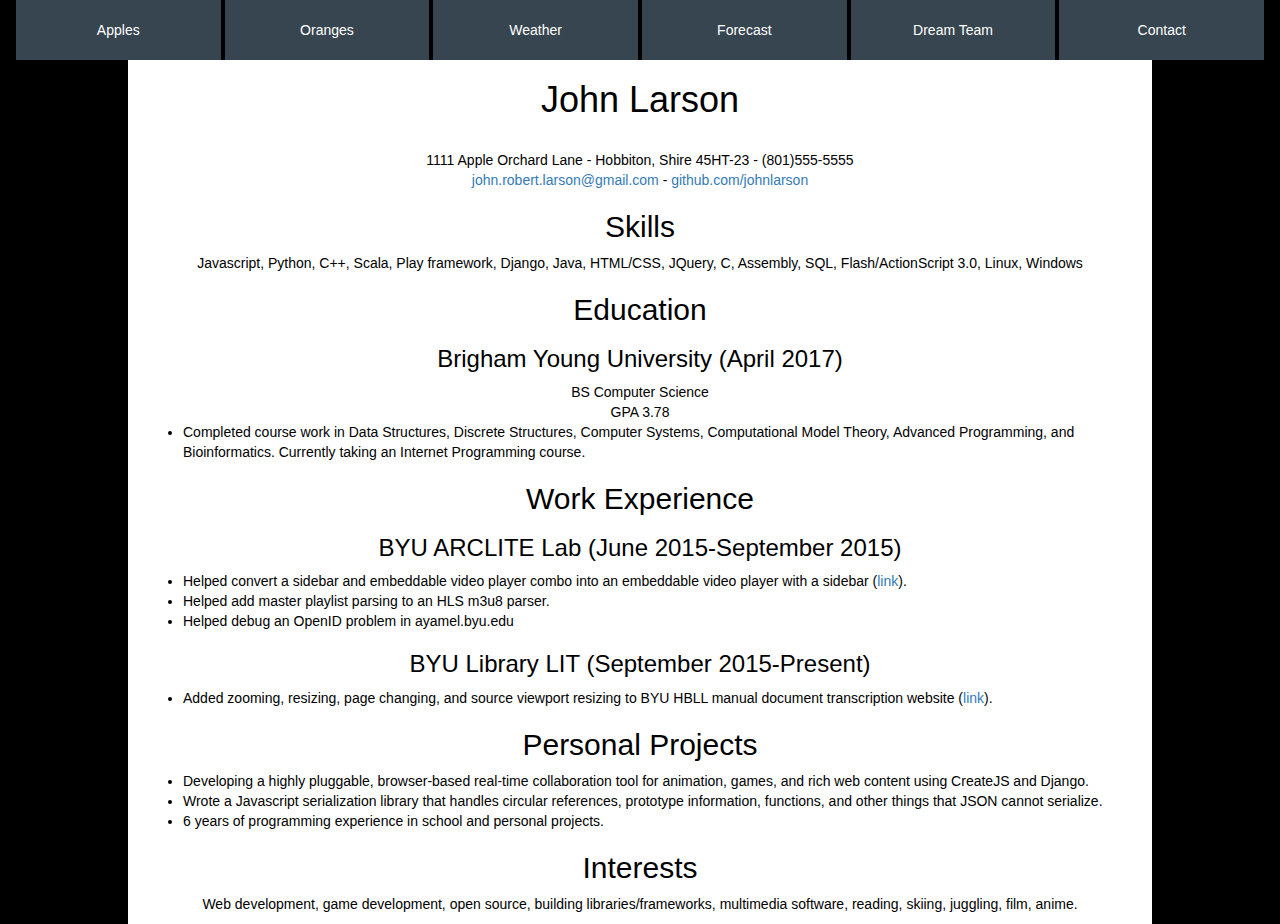
<file: index.html>
<!DOCTYPE html>

<html>
	<head>
		<title>John Larson</title>
		<meta charset='UTF-8'>
		<link rel='stylesheet' href='bootstrap-3.3.6-dist/css/bootstrap.min.css'>
		<link rel='stylesheet' href='bootstrap-3.3.6-dist/css/bootstrap-theme.min.css'>
		<link rel='stylesheet' href='styles.css'>
	</head>
	<body>
	<div class='background'>
		<div id='links'>
			<div id='link1' class='top-link'>
				<a href='l1.html'>Apples</a>
			</div>
			<div id='link2' class='top-link'>
				<a href='l2.html'>Oranges</a>
			</div>
			<div id='today' class='top-link'>
				<a href='weather.html'>Weather</a>
			</div>
			<div id='forecast' class='top-link'>
				<a href='forecast.html'>Forecast</a>
			</div>
			<div id='dream-team' class='top-link'>
				<a href='dreamteam.html'>Dream Team</a>
			</div>
			<div id='contact' class='top-link'>
				<a href='contact.html'>Contact</a>
			</div>
		</div>
		<div id='resume' class='container white'>
			<h1>John Larson</h1>
			<br>
			1111 Apple Orchard Lane - Hobbiton, Shire 45HT-23 - (801)555-5555
			<br>
			<a href='mailto:john.robert.larson@gmail.com'>john.robert.larson@gmail.com</a> - <a href='https://github.com/johnlarson'>github.com/johnlarson</a>
			<h2>Skills</h2>
			<p>
				Javascript, Python, C++, Scala, Play framework, Django, Java, HTML/CSS, JQuery, C, Assembly, SQL, Flash/ActionScript 3.0, Linux, Windows
			</p>
			<h2>Education</h2>
			<h3>Brigham Young University (April 2017)</h3>
			BS Computer Science
			<br>
			GPA 3.78
			<br>
			<ul>
				<li>
					Completed course work in Data Structures, Discrete Structures, Computer Systems, Computational Model Theory, Advanced Programming, and Bioinformatics. Currently taking an Internet Programming course.
				</li>
			</ul>
			<h2>Work Experience</h2>
			<h3>BYU ARCLITE Lab (June 2015-September 2015)</h3>
			<ul>
				<li>
					Helped convert a sidebar and embeddable video player combo into an embeddable video player with a sidebar (<a href='https://ayamel.byu.edu/content/2381'>link</a>).
				</li>
				<li>
					Helped add master playlist parsing to an HLS m3u8 parser.
				</li>
				<li>
					Helped debug an OpenID problem in ayamel.byu.edu
				</li>
			</ul>
			<h3>BYU Library LIT (September 2015-Present)</h3>
			<ul>
				<li>
					Added zooming, resizing, page changing, and source viewport resizing to BYU HBLL manual document transcription website (<a href='https://transcribe.lib.byu.edu'>link</a>).
				</li>
			</ul>
			<h2>Personal Projects</h2>
			<ul>
				<li>
					Developing a highly pluggable, browser-based real-time collaboration tool for animation, games, and rich web content using CreateJS and Django.

				</li>
				<li>
					Wrote a Javascript serialization library that handles circular references, prototype information, functions, and other things that JSON cannot serialize.
				</li>
				<li>
					6 years of programming experience in school and personal projects.
				</li>
			</ul>
			<h2>Interests</h2>
			<p>
				Web development, game development, open source, building libraries/frameworks, multimedia software, reading, skiing, juggling, film, anime.
			</p>
		</div>
		</div>
	</body>
</html>
</file>
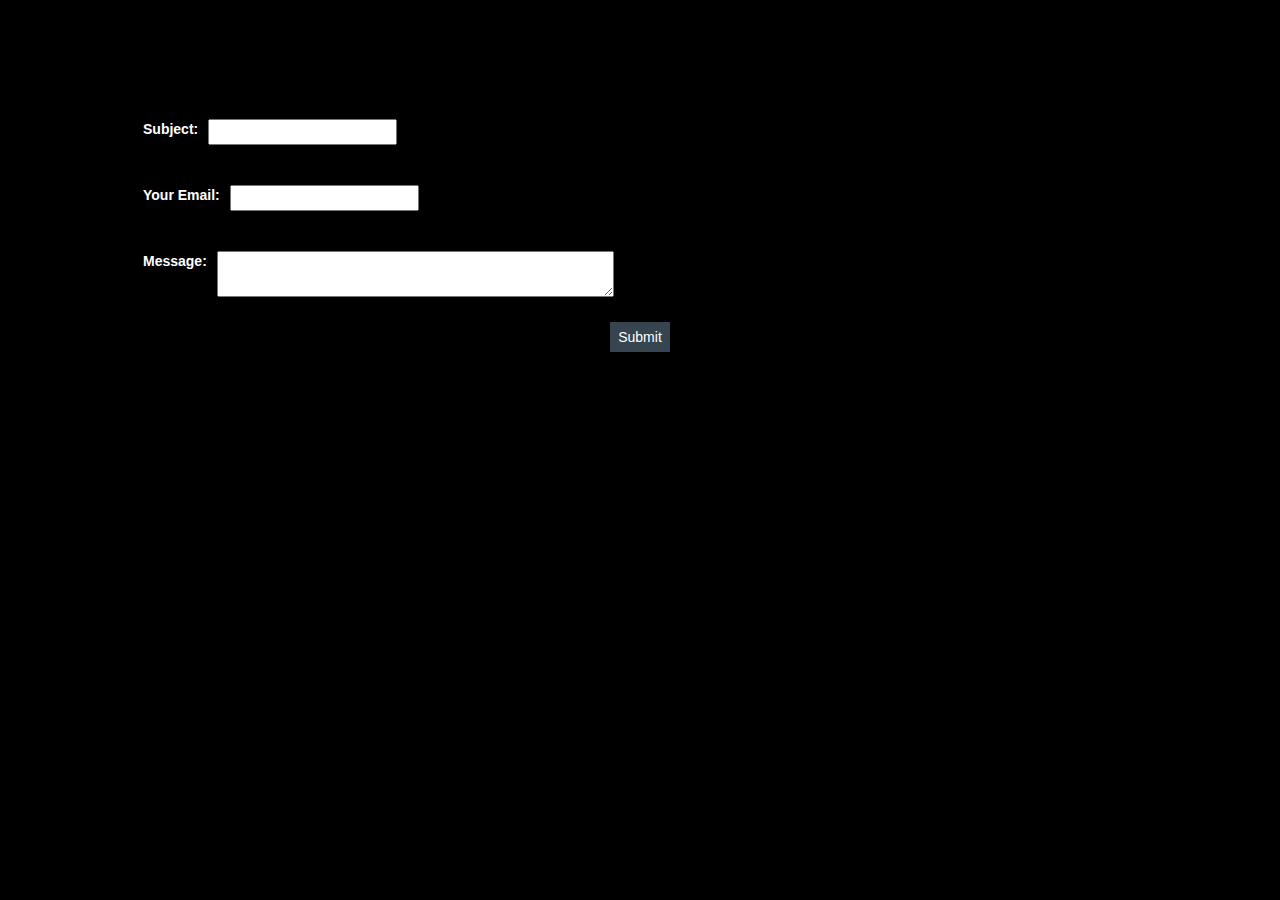
<file: contact.html>
<!DOCTYPE html>

<html>
	<head>
		<title>Contact</title>
		<meta charset='UTF-8'>
		<link rel='stylesheet' href='bootstrap-3.3.6-dist/css/bootstrap.min.css'>
		<link rel='stylesheet' href='bootstrap-3.3.6-dist/css/bootstrap-theme.min.css'>
		<link rel='stylesheet' href='styles.css'>
	</head>
	<body>
		<div id='contact-back' class='background'>
			<div class='container'>
				<form id='contact'>
					<div class='inputs'>
						<div class='input-pair'>
							<label>Subject: </label><input type='text' name='subject' class='input-field'>
						</div>
						<div class='input-pair'>
							<label>Your Email: </label><input type='text' name='email' class='input-field'>
						</div>
						<div class='input-pair'>
							<label>Message: </label><textarea name='message' class='input-field'></textarea>
						</div>
					</div>
					<input type='submit' value='Submit'>
				</form>
			</div>
		</div>
	</body>
</html>
</file>
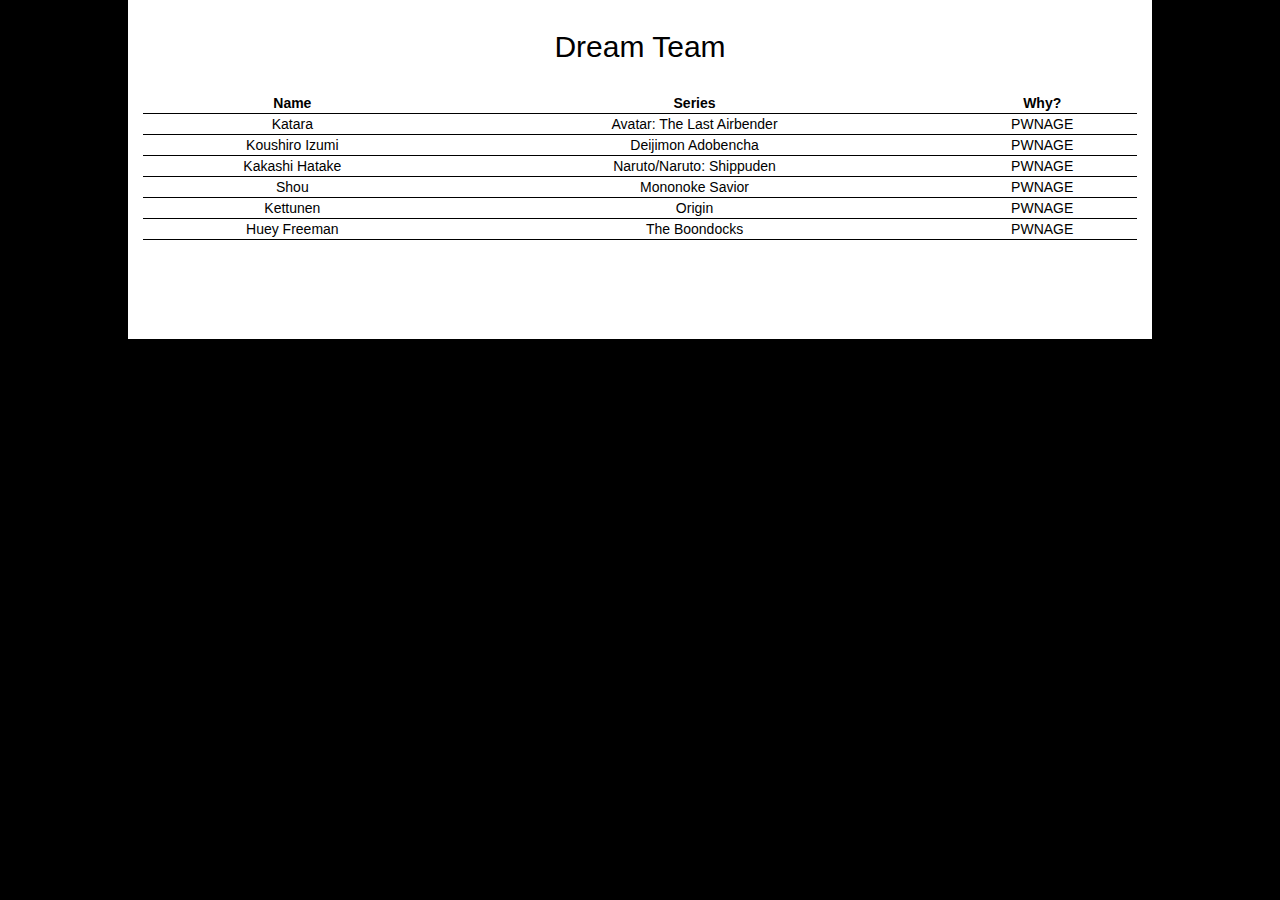
<file: dreamteam.html>
<!DOCTYPE html>

<html>
	<head>
		<title>Dream Team</title>
		<meta charset='UTF-8'>
		<link rel='stylesheet' href='bootstrap-3.3.6-dist/css/bootstrap.min.css'>
		<link rel='stylesheet' href='bootstrap-3.3.6-dist/css/bootstrap-theme.min.css'>
		<link rel='stylesheet' href='styles.css'>
	</head>
	<body>
		<div id='contact-back' class='background'>
			<div class='container white'>
				<h2 class='dream-team-head'>Dream Team</h2>
				<table>
					<tr>
						<th>Name</th>
						<th>Series</th>
						<th>Why?</th>
					</tr>
					<tr>
						<td>Katara</td>
						<td>Avatar: The Last Airbender</td>
						<td>PWNAGE</td>
					</tr>
					<tr>
						<td>Koushiro Izumi</td>
						<td>Deijimon Adobencha</td>
						<td>PWNAGE</td>
					</tr>
					<tr>
						<td>Kakashi Hatake</td>
						<td>Naruto/Naruto: Shippuden</td>
						<td>PWNAGE</td>
					</tr>
					<tr>
						<td>Shou</td>
						<td>Mononoke Savior</td>
						<td>PWNAGE</td>
					</tr>
					<tr>
						<td>Kettunen</td>
						<td>Origin</td>
						<td>PWNAGE</td>
					</tr>
					<tr>
						<td>Huey Freeman</td>
						<td>The Boondocks</td>
						<td>PWNAGE</td>	
					</tr>
				</table>
			</div>
		</div>
	</body>
</html>
</file>
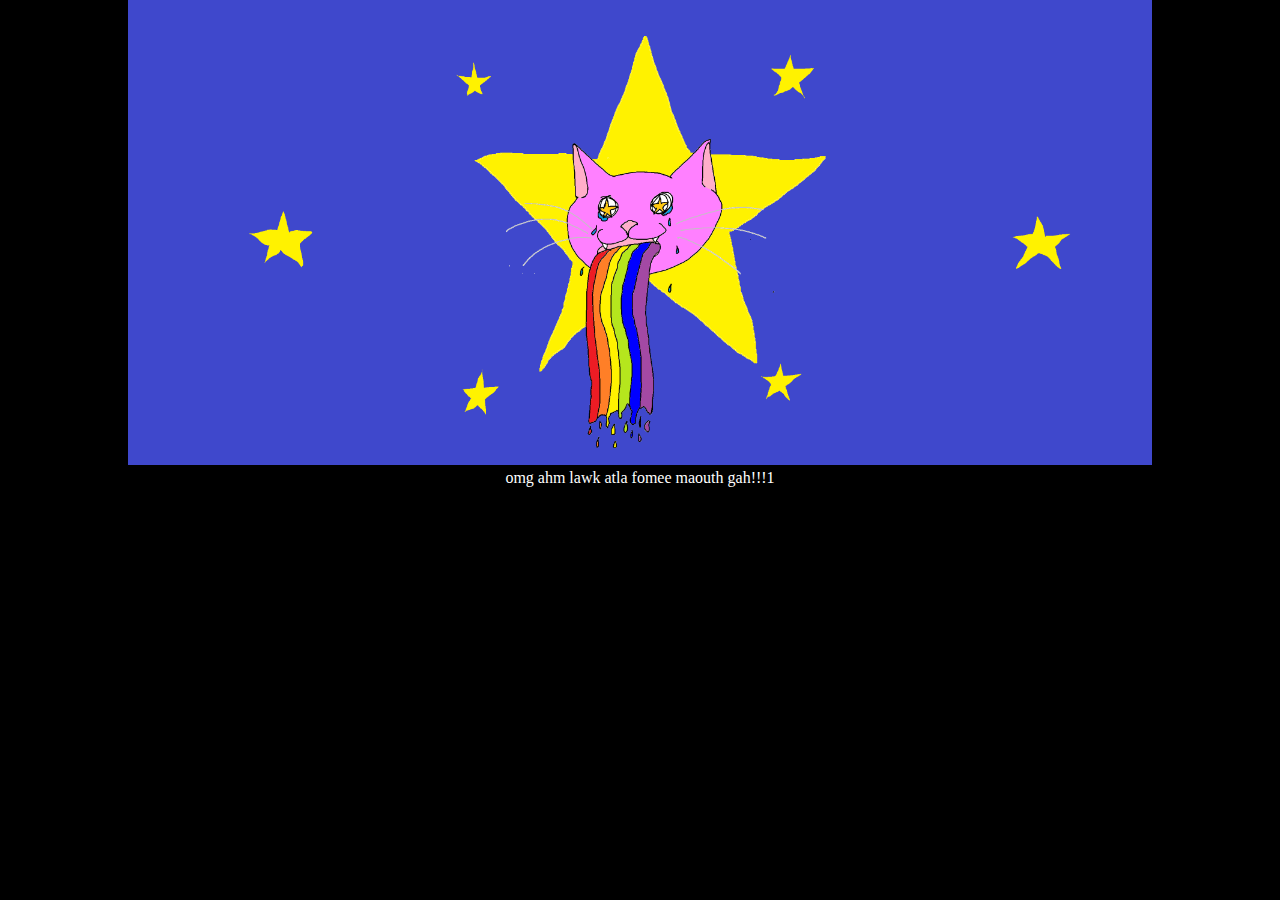
<file: forecast.html>
<!DOCTYPE html>

<html>
	<head>
		<title>Forecast</title>
		<meta charset='UTF-8'>
		<link rel='stylesheet' href='styles.css'>
	</head>
	<body>
		<div id='forecast-back' class='background'>
			<div class=container>
				<img id='pic' src='img/ahmlawkatlafomeemaouthgah!!!1.png' alt='mr. cat is a fan'>
				<div id='caption'>
					omg ahm lawk atla
					fomee maouth gah!!!1
				</div>
			</div>
		</div>
	</body>
</html>
</file>
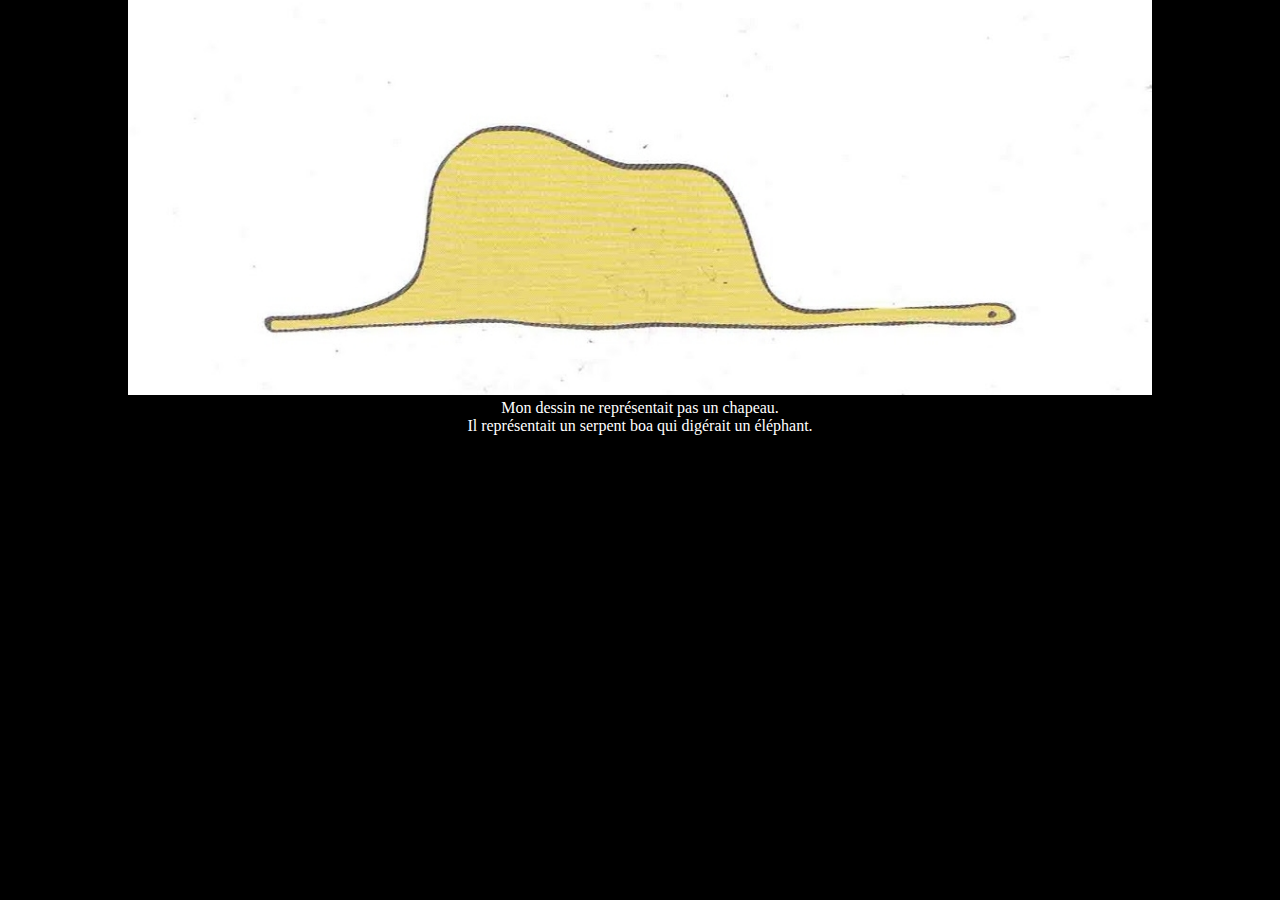
<file: l1.html>
<!DOCTYPE html>

<html>
	<head>
		<title>Apples</title>
		<meta charset='UTF-8'>
		<link rel='stylesheet' href='styles.css'>
	</head>
	<body>
		<div id='l1-back' class='background'>
			<div class='container'>
				<img id='pic' src='img/lp.jpg' alt='hat?'>
				<div id='caption'>
					Mon dessin ne repr&eacute;sentait pas un chapeau.
					<br>
					Il repr&eacute;sentait un serpent boa qui dig&eacute;rait un &eacute;l&eacute;phant. 
				</div>
			</div>
		</div>
	</body>
</html>
</file>
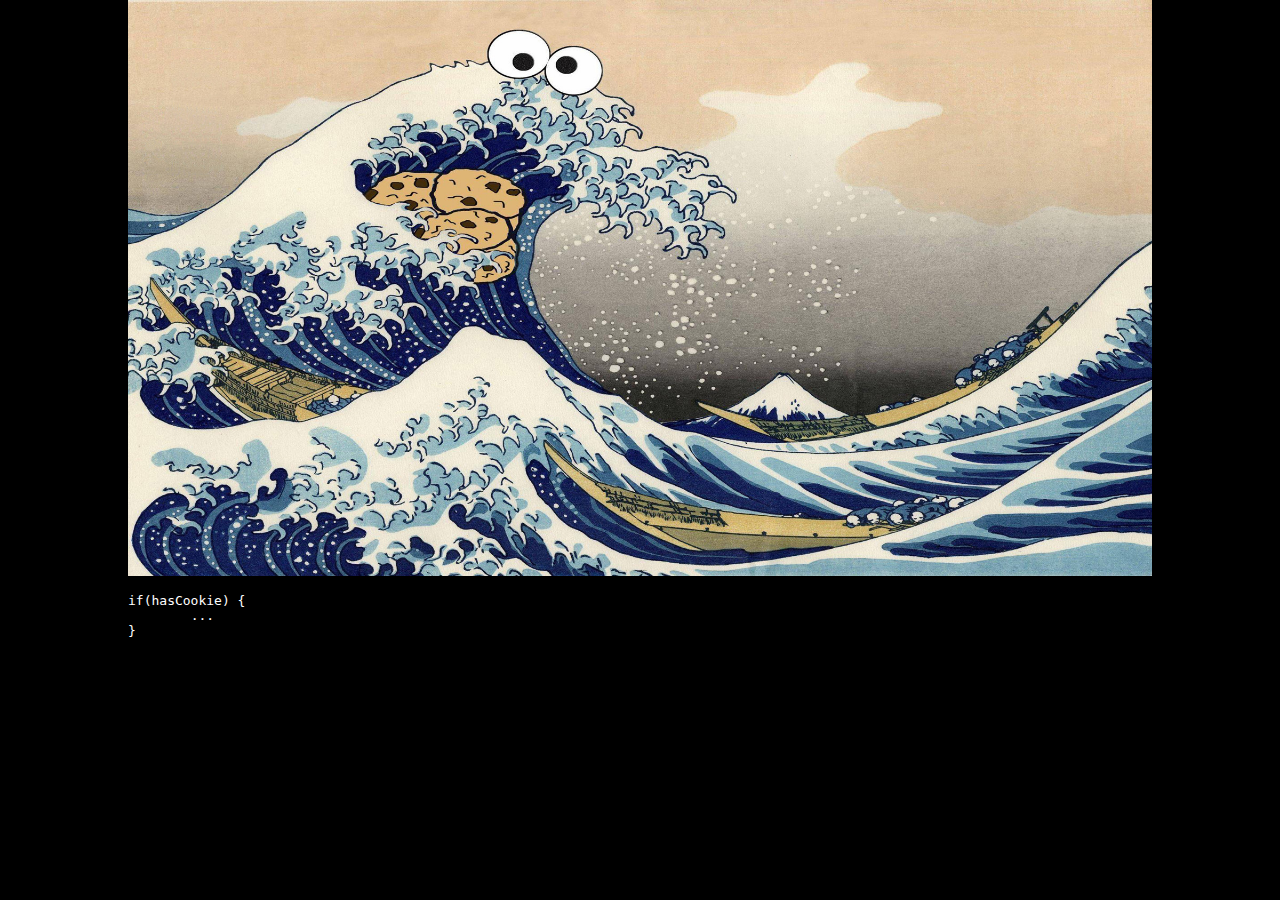
<file: l2.html>
<!DOCTYPE html>

<html>
	<head>
		<title>Oranges</title>
		<meta charset='UTF-8'>
		<link rel='stylesheet' href='styles.css'>
	</head>
	<body>
		<div id='l2-back' class='background'>
			<div class='container'>
				<img id='pic' src='img/cm.jpg' alt='cookie monster'>
				<span>
				<pre id='caption'>
if(hasCookie) {
	...
}
				</pre>
				</span>
			</div>
		</div>
	</body>
</html>
</file>
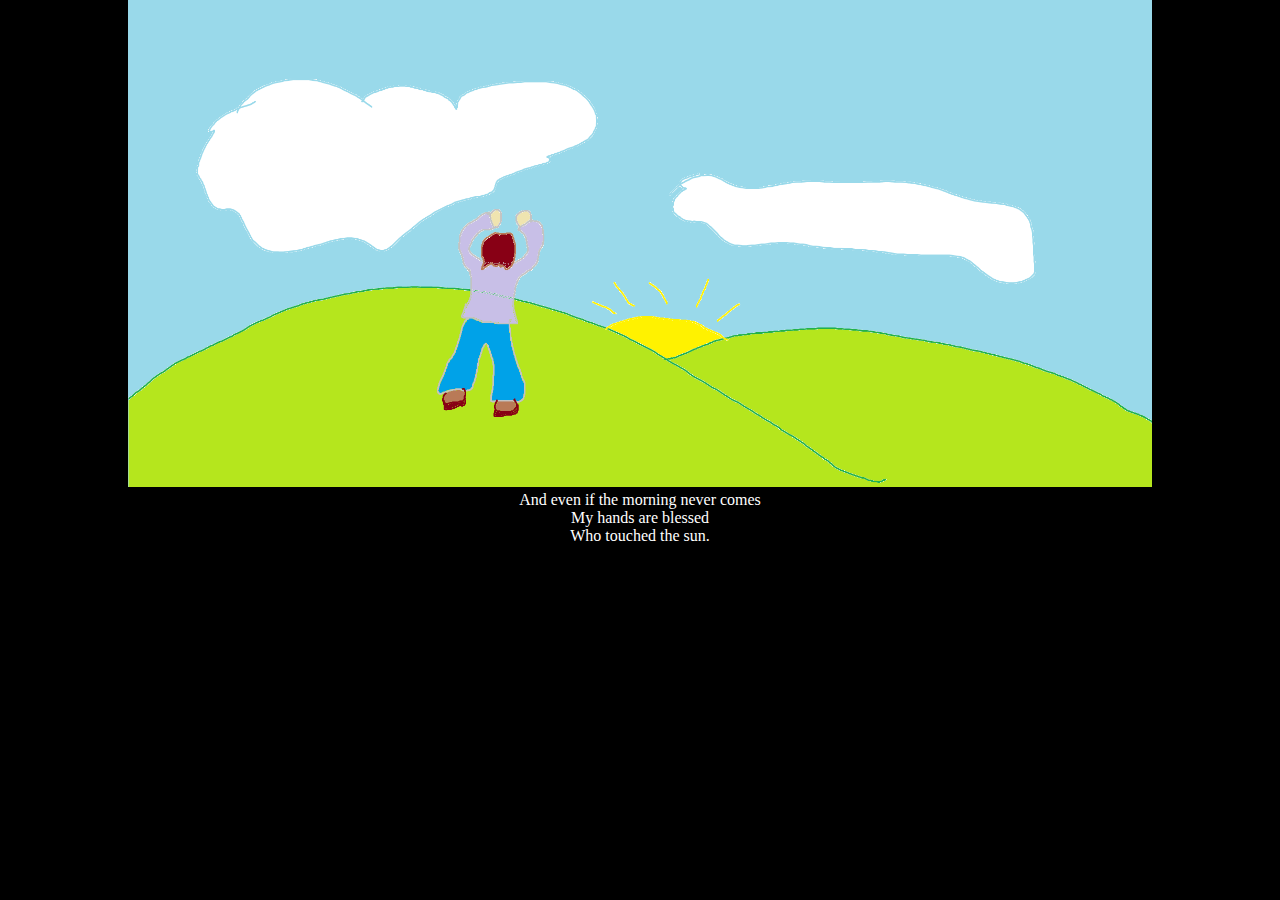
<file: weather.html>
<!DOCTYPE html>

<html>
	<head>
		<title>Weather</title>
		<meta charset='UTF-8'>
		<link rel='stylesheet' href='styles.css'>
	</head>
	<body>
		<div id='weather-back' class='background'>
			<div class='container'>
				<img id='pic' src='img/sunhands.png' alt='sun hands'>
				<div id='caption'>
					And even if the morning never comes
					<br>
					My hands are blessed
					<br>
					Who touched the sun.
				</div>
			</div>
		</div>
	</body>
</html>
</file>
<file: styles.css>
html {
	height: 100%;
	margin: 0;
}

body {
	margin: 0;
	background-color: black;
}

ul {
	text-align: left;
}

.background {
	background-color: black;
	width: 100%;
	height: 100%;
	text-align: center;
	color: white;
}

.container {
	width: 80%;
	height: 500px;
	text-align: center;
	overflow: hidden;
	margin: auto;
	height: 100%;
}

.container img {
	margin: auto;
	width: 100%;
}

.white {
	background-color: white;
	color: black;
}

.top-link {
	position: relative;
	color: white;
	vertical-align: middle;
	display: inline-block;
	width: 16%;
	height: 60px;
	background-color: #36454f;
}

.top-link a {
	position: absolute;
	color: white;
	margin: 0;
	display: block;
	height: 100%;
	width: 100%;
	padding: 10% 0;
}

.top-link a:hover {
	text-decoration: none;
}

.top-link:hover {
	background-color: #556d7c;
}

pre {
	text-align: left;
}

.dream-team-head {
	margin-top: 3%;
}

table {
	width: 100%;
	margin-top: 3%;
	margin-bottom: 10%;
}

tr {
	border-bottom: 1px solid black;
}

th {
	text-align: center;
	border-bottom: 1px solid black;
}

.inputs {
	margin-left: auto;
	margin-top: 10%;
}

.input-pair {
	text-align: left;
	display: block;
	padding: 20px 0;
}

.input-pair label {
	vertical-align: top;
}

.input-pair .input-field {
	margin-left: 10px;
	color: black;
}

input[type=submit] {
	border: 0;
	border-radius: 0;
	box-shadow: none;
	background-color: #36454f;
	color: white;
	width: 60px;
	height: 30px;
}

input[type=submit]:hover {
	background-color: #556d7c;
	border-radius: 0;
}

textarea {
	width: 40%;
	height: 50%;
}
</file>
